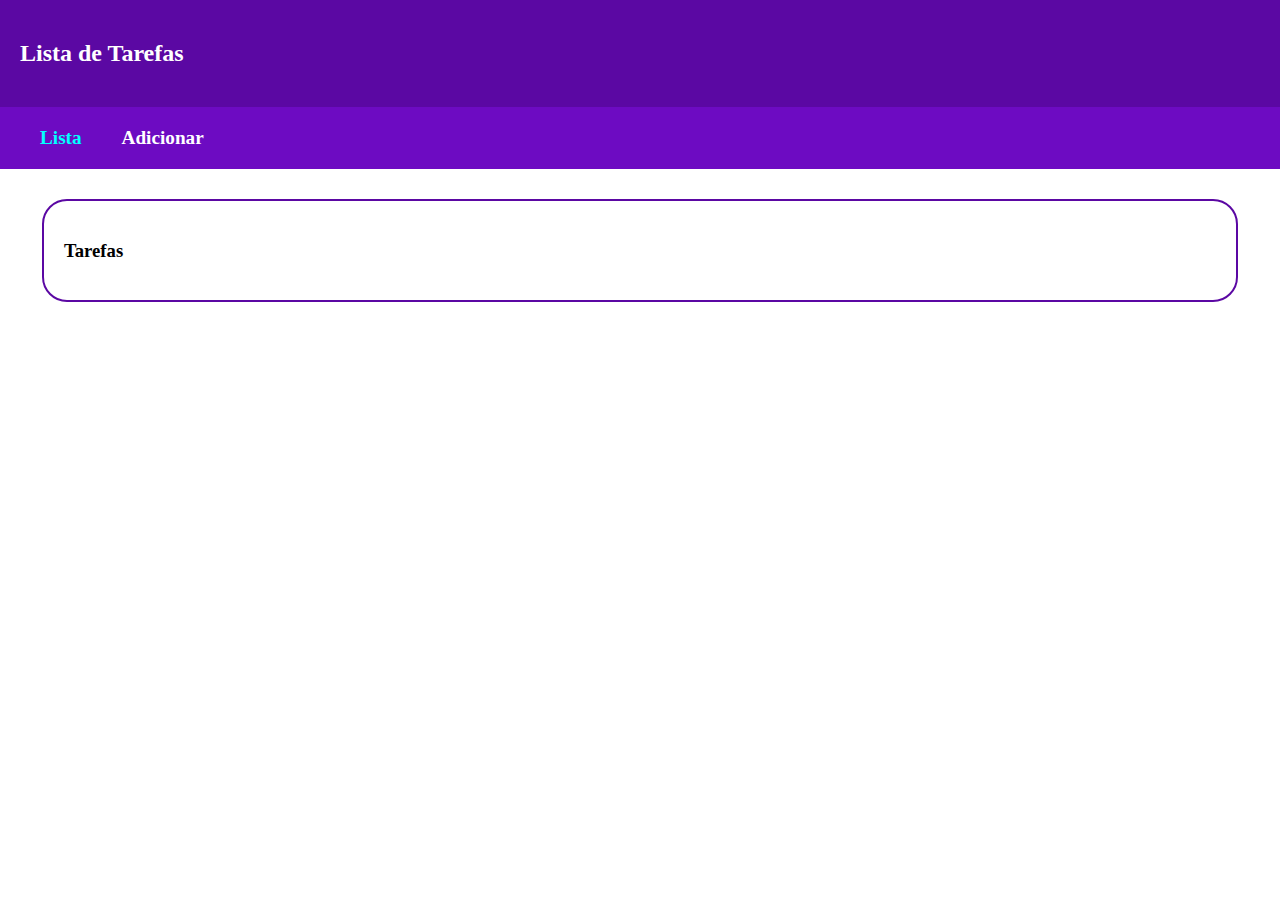
<file: index.html>
<!DOCTYPE html>
<html lang="pt-br">
<head>
    <meta charset="UTF-8">
    <meta http-equiv="X-UA-Compatible" content="IE=edge">
    <meta name="viewport" content="width=device-width, initial-scale=1.0">
    <title>Lista de Tarefas</title>
    <link rel="stylesheet" href="./css/style.css">
</head>
<body>
    <header>
        <h2>Lista de Tarefas</h2>
    </header>
    <nav>
        <div class="nav-item">
            <a class="nav-item-active" 
                href="index.html">Lista</a>
        </div>
        <div class="nav-item">
            <a href="add.html">Adicionar</a>
        </div>
    </nav>

    <div class="container">
        

        <h3>Tarefas</h3>
        <p id="tarefas"></p>
        <script src="./js/script.js"></script>
        
        <script>list()</script>

    </div>
    <footer>

    </footer>
    
</body>
</html>
</file>
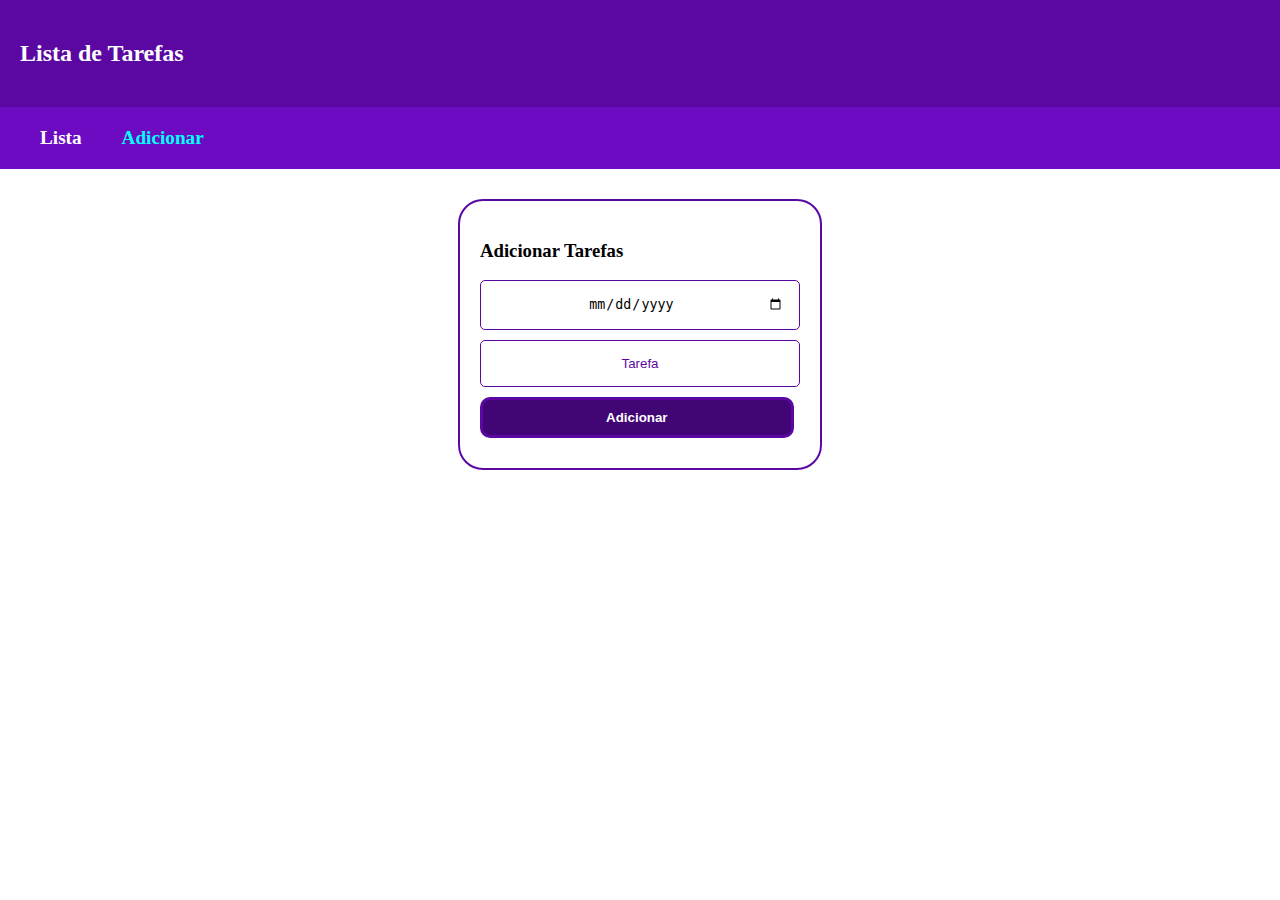
<file: add.html>
<!DOCTYPE html>
<html lang="en">
<head>
    <meta charset="UTF-8">
    <meta http-equiv="X-UA-Compatible" content="IE=edge">
    <meta name="viewport" content="width=device-width, initial-scale=1.0">
    <title>Lista de Tarefas</title>
    <link rel="stylesheet" href="./css/style.css">
</head>
<body>
    <header>
        <h2>Lista de Tarefas</h2>
    </header>
    <nav>
        <div class="nav-item">
            <a href="index.html">Lista</a>
        </div>
        <div class="nav-item">
            <a class="nav-item-active"
            href="add.html">Adicionar</a>
        </div>
    </nav>

    <div class="container form">
        <h3>Adicionar Tarefas</h3>
        <div class="input-controler">
            <input type="date" id="data" 
            placeholder="Data">
        </div>
        <div class="input-controler">
            <input type="text" id="tarefa" 
            placeholder="Tarefa">
        </div>
        <div class="input-controler">
            <button class="btn" type="button"
                onclick="add()"
            >
                Adicionar
            </button>
            <script 
            src="./js/script.js">

            </script>
        </div>

    </div> 

</body>
</html>
</file>
<file: css/style.css>
body{
    margin: 0;
    font-family: Georgia;
}

header{
    padding: 20px;
    background-color: #5b08a3;
    color: #fff;
}

nav{
    padding: 20px;
    display: flex;
    background-color: #6d0bc2;
}

.nav-item{
    padding-left: 20px;
    padding-right: 20px;
}

.nav-item a{
    text-decoration: none;
    color: #fff;
    font-size: larger;
    font-weight: bold;
}

.nav-item a:hover{
    color: aqua;
}

.nav-item-active{
    color: aqua !important;
}

.container{
    margin: auto;
    margin-top: 30px;
    width: 90%;
    padding: 20px;
    border: 2px solid #5b08a3;
    border-radius: 25px;
}

.form{
    width: 25%;
}

.input-controler{
    margin-top: 10px;
    margin-bottom: 10px;
}

.input-controler input{
    width: 90%;
    padding: 15px;
    border: 1px solid #5b08a3;
    border-radius: 5px;
    outline: none;
    text-align: center;
    
}

.input-controler input:focus{
    background-color: #ede5f3;
}    

.input-controler input::placeholder{
    color: #5b08a3;
}

.btn{
    width: 98%;
    background-color: #410575;
    color: #fff;
    padding: 10px;
    border-radius: 10px;
    font-weight: bold;
    border: 3px solid #5b08a3;
    cursor: pointer;
}

.btn:hover{
    background-color: #a157e2; 
    color: #410575;
}

@media screen and (max-width:500px){
    nav{
        display: block;
    }

    .nav-item{
        text-align: center;
        padding-top: 10px;
        padding-bottom: 10px;
    }
    .container{
        padding: 10px;
    }

    .form{
        width: 85%;
    }
}
</file>
